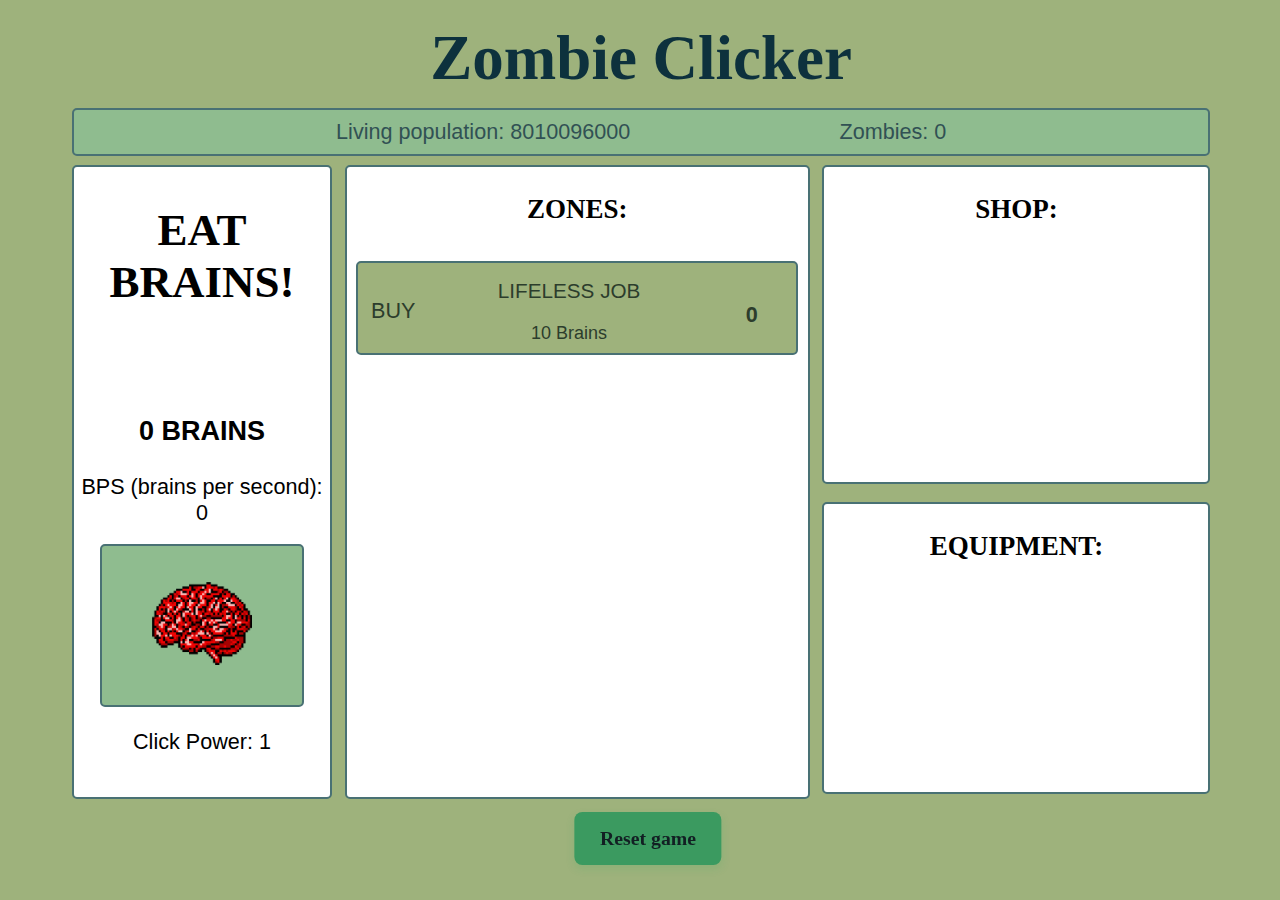
<file: index.html>
<!DOCTYPE html>
<html lang="en">
<head>
    <title>Zombie Clicker</title>
    <meta charset="UTF-8">
    <!-- http://proger.i-forge.net/The_smallest_transparent_pixel/ -->
    <link rel="icon" href="[data-uri]">
    <script type="module" src="game.js" defer></script>
    <link rel="stylesheet" href="css/sections.css">
    <link rel="stylesheet" href="css/main-content.css">
    <link rel="stylesheet" href="css/containers/brain.css">
    <link rel="stylesheet" href="css/containers/buildings.css">
    <link rel="stylesheet" href="css/containers/sidebar-right.css">
    <link rel="stylesheet" href="css/tooltips-and-messages.css">
    <link href="https://everythingfonts.com/font/face/7QW73D6bsYUb_31Fm0W8RAeF" rel="stylesheet">
    <link href="https://fonts.cdnfonts.com/css/avara" rel="stylesheet">

</head>
<body>
<div class="wrapper">
    <div class="main-content">
        <h1>Zombie Clicker</h1>
        <div class="statistics-header">
            <div id="progressBar"></div>
            <span id="living" class="stats"></span>
            <span id="zombies" class="stats"></span>
        </div>
        <div class="brain-container">
            <h2>EAT BRAINS!</h2>
            <div class="brain-stats">
                <p id="brains" class="brains-counter"></p>
                <span>BPS (brains per second): </span><br><span id="clicksPerSecond"></span>
            </div>
            <div id="mainButton" class="brain"><img id ="brainImage" src="images/brain.png" alt="brain" class="brain-image"></div>
            <p><span>Click Power: </span><span id="clickPower"></span></p>
        </div>
        <div class="buildings">
            <h3>ZONES:</h3>
            <div id="shopList" class="shopping-list"></div>
            <br>
        </div>
        <div class="sidebar-right">
            <div class="shop">
                <h3>SHOP:</h3>
                <div id="itemShopList" class="shopping-list"></div>
            </div>
            <div class="inventory">
                <h3>EQUIPMENT:</h3>
                <div id="itemList" class="shopping-list"></div>
            </div>

        </div>
    </div>
    <div class="reset">
        <button id="resetButton">Reset game</button>
    </div>
</div>
<div id="winMessageBox" class="message-box" hidden>
    <h2>You Win!</h2>
    <p id="winningParagraph"></p>
    <button id="newGameButton"></button>
</div>
<div id="resetMessageBox" class="message-box" hidden>
    <h2>Reset Game</h2>
    <p>Are you sure you want to reset the game?</p>
    <span>
        <button id="resetGameConfirm">Reset</button>
        <button id="resetGameCancel">Cancel</button>
    </span>
</div>

</body>
</html>
</file>
<file: css/sections.css>
.statistics-header {
    background-color: darkseagreen;
    border: #497174 0.2vw solid;
    border-radius: 5px;
    text-align: center;
    padding-top: 1vh;
    padding-bottom: 1vh;
    position: relative;
    z-index: 0;
    color: #315154
}

.statistics-header>div {
    background-color: #839a59;
    height: 100%;
    position: absolute;
    top: 0;
    left: -0.02vw;
    z-index: -1;
    border-radius: 5px;
}

.stats {
    padding: 1vh 8vw;
    white-space: nowrap;
}

.brain-container {
    background-color: white;
    margin-top: 1vh;
    border: #497174 0.2vw solid;
    border-radius: 5px;
    text-align: center;
    width: 20vw;
    height: 70vh;
    float: left;
}

.buildings {
    background-color: white;
    margin: 1vh 1vw;
    border: #497174 0.2vw solid;
    border-radius: 5px;
    text-align: center;
    width: 36vw;
    height: 70vh;
    float: left;
    padding: 0;
}

.buildings .shopping-list {
    height: 59vh;
}

.sidebar-right {
    float: left;
}

.shopping-list {
    overflow-y: auto;
    overflow-x: hidden;
}

.shopping-list::-webkit-scrollbar {
  width: 1vw;
}

.shopping-list::-webkit-scrollbar-track {
  background-color: #e4e4e4;
  border-radius: 100px;
}

.shopping-list::-webkit-scrollbar-thumb {
  background-color: #add2a7;
  border-radius: 100px;
}
</file>
<file: css/main-content.css>
body {
    background-color: #9eb27c;
    font-family: 'Avara', sans-serif;
}

button {
    appearance: none;
    backface-visibility: hidden;
    background-color: #3b9a60;
    border-radius: 8px;
    border-style: none;
    box-shadow: rgba(39, 174, 96, .15) 0 4px 9px;
    box-sizing: border-box;
    color: #121F23;
    cursor: pointer;
    display: inline-block;
    font-family: 'imfeenrm29c';
    font-size: 2.2vh;
    font-weight: 600;
    letter-spacing: normal;
    line-height: 1.5;
    outline: none;
    overflow: hidden;
    padding: 1.3vh 2.0vw;
    position: relative;
    text-align: center;
    text-decoration: none;
    transform: translate3d(0, 0, 0);
    transition: all .3s;
    user-select: none;
    -webkit-user-select: none;
    touch-action: manipulation;
    vertical-align: top;
    white-space: nowrap;
}

button:hover {
  background-color: #1e8449;
    color: #FFFFF3;
  opacity: 1;
  transform: translateY(0);
  transition-duration: .35s;
}

button:active {
  transform: translateY(2px);
  transition-duration: .35s;
}

button:hover {
  box-shadow: rgba(39, 174, 96, .2) 0 6px 12px;
}

h1, h2, h3 {
    font-family: 'imfeenrm29c';
    text-align: center;
}

h1 {
    color: #0D313D;
    font-size: 7vh;
    margin: 1.5vh 0;
}

h2 {
    font-size: 5vh;
}

h3 {
    font-size: 3vh;
    padding-bottom: 0;
}

p {
    font-size: 2.4vh;
}

span {
    font-size: 2.4vh;
}

.wrapper {
    height: 80vh;
    width: 90vw;
    margin: 0 5vw 5vh 5vw;
    position: relative;
    -webkit-user-drag: none;
    user-select: none;
}

.main-content {
    overflow: hidden;
    display: inline-block;
}

.reset {
    position: relative;
    width: 100%;
}

.reset button {
    position: absolute;
    left: 50%;
    transform: translate(-50%, 0);
}
</file>
<file: css/containers/brain.css>
.brain-stats {
    bottom: 10vh;
    margin-top: 12vh;
}

.brain {
    border: #497174 0.2vw solid;
    border-radius: 5px;
    text-align: center;
    margin: 2vh 2vw;
    background-position:center;
    background-color: darkseagreen;
}

.brain-image {
    width: 50%;
    margin: 4vh 1vw;
    -webkit-user-drag: none;
    user-select: none;
    cursor: pointer;
}

.brains-counter {
    font-weight: bold;
    font-size: 3vh;
}

.brainResize {
    width: 50%;
    transform:translate(0) scale(1.2);
}
.brainAnimation {
    animation: brainAnimation 0.05s;
}

@keyframes brainAnimation {
 from {
   transform:translate(0) scale(1.2);
 }
 to {
   transform:translate(0) scale(1.1);
 }}
</file>
<file: css/containers/buildings.css>
.building-info {
    margin: 1vh auto;
    border: #497174 0.2vw solid;
    border-radius: 5px;
    width: 95%;
    height: 10vh;
    position: relative;
    background-color: #9eb27c;
    color: #2C3D2C
}

.building-info:hover {
    width: 96%;
    height: 10.3vh;
    cursor: pointer;
    background-color: #becea6;
    color: #3E563E;
}

.building-info:hover .buy {
    margin-top: 1.5vh;
    margin-left: 1.5vw;
}

.buy {
    float: left;
    font-size: 2.5vh;
    margin-left: 1vw;
    margin-top: 1.5vh;
}

.building-name-and-price {
    float: left;
    height: 9.4vh;
    width: 16vw;
    margin-left: 4vw;
    text-align: center;
}

.building-info:hover .building-name-and-price {
    width: 15vw;
    margin-left: 2vw;
}

.building-info:hover .building-name {
    width: 15vw;
    font-size: 2.1vh;
}

.building-info:hover .price {
    width: 15vw;
}

.building-name {
    text-align: center;
    float: left;
    margin: 1.8vh auto;
    width: 16vw;
    font-size: 2.3vh;
}

.price {
    font-size: 2vh;
    margin: 0 auto 1vh auto;
    position: absolute;
    bottom: 0;
    width: 16vw;
}

.buildings-amount {
    text-align: center;
    font-weight: bolder;
    float: right;
    padding-top: 0.9vh;
    margin-right: 3vw;
}

.buildings-amount-init {
    text-align: center;
    font-weight: bolder;
    float: right;
    padding-top: 1.9vh;
    margin-right: 3vw;
}
</file>
<file: css/containers/sidebar-right.css>
.shop {
    background-color: white;
    margin-top: 1vh;
    margin-bottom: 2vh;
    border: #497174 0.2vw solid;
    border-radius: 5px;
    text-align: center;
    width: 30vw;
    height: 35vh;
    position: relative;
}

.shop .shopping-list {
    height: 23vh;
}

.item-container {
    margin: 1vh auto;
    border: #497174 0.2vw solid;
    border-radius: 5px;
    width: 92%;
    height: 10vh;
    position: relative;
    background-color: #9eb27c;
    color: #2C3D2C
}

.item-name-and-price {
    display: inline-block;
    float: left;
    height: 9.4vh;
    width: 13vw;
    margin-left: 4vw;
}

.item-name {
    text-align: center;
    float: left;
    margin: 1.8vh auto;
    width: 13vw;
    font-size: 2.1vh;
}

.item-price {
    font-size: 2vh;
    margin: 0 auto 1vh auto;
    position: absolute;
    bottom: 0;
    width: 13vw;
}


.buy-item {
    float: left;
    text-align: center;
    padding-top: 3.3vh;
    font-size: 2.5vh;
    margin-left: 1vw;
    margin-top: 0.5vh;
    height:7vh;
}

.item-container:hover {
    height: 10.3vh;
    float: inside;
    cursor: pointer;
    width: 95%;
    background-color: #becea6;
    color: #3E563E;
}

.item-container:hover .buy-item {
    margin-top: 0.5vh;
    margin-left: 1vw;
}

.item-container:hover .item-name-and-price {
    width: 12vw;
    margin-left: 1vw;
}

.item-container:hover .item-name {
    width: 12vw;
    font-size: 2vh;

}

.item-container:hover .item-price {
    width: 12vw;
}

.inventory {
    background-color: white;
    margin: 1vh 0;
    border: #497174 0.2vw solid;
    border-radius: 5px;
    text-align: center;
    width: 30vw;
    height: 32vh;
    position: relative;
    z-index: 0;

}

.inventory .shopping-list {
    height: 21vh;

}
</file>
<file: css/tooltips-and-messages.css>
.tooltiptext {
    visibility: hidden;
    width: 7vw;
    background-color: #555;
    color: #fff;
    text-align: center;
    border-radius: 6px;
    padding: 1vh 0.5vw;
    position: absolute;
    z-index: 1;
    bottom: 5%;
    left: 71%;
    opacity: 0;
    transition: opacity 0.3s;
    font-size: 1.5vh;
}

.tooltip-items {
    position: relative;
    top: 16%
}

.tooltip-items p {
    margin: 1vh 0 1vh 0;
    padding: 0 0 0 0;
}

.tooltiptext-equipment {
    visibility: hidden;
    width: 8vw;
    min-height: 3vh;
    background-color: #555;
    color: #fff;
    text-align: center;
    border-radius: 6px;
    padding: 1vh 0.5vw;
    position: absolute;
    z-index: 1;
    bottom: -60%;
    left: 0;
    opacity: 0;
    transition: opacity 0.3s;
    font-size: 1.4vh;

}

.tooltip-items .tooltiptext-equipment::after {
    content: " ";
    position: absolute;
    top: 30%;
    left: 100%;
    border-width: 1vh;
    border-style: solid;
    border-color: transparent transparent transparent black;
    opacity: 0.65;
}

.building-info:hover .tooltiptext, .item-container:hover .tooltiptext, .tooltip-items:hover .tooltiptext-equipment {
    visibility: visible;
    opacity: 1;
}

.message-box {
    background-color: white;
    position: absolute;
    top: 50%;
    left:50%;
    border: black 0.2vw solid;
    border-radius: 5px;
    text-align: center;
    margin: auto;
    padding: 2vh;
    -ms-transform: translateX(-50%) translateY(-50%);
    transform: translate(-50%,-50%);
}
</file>
